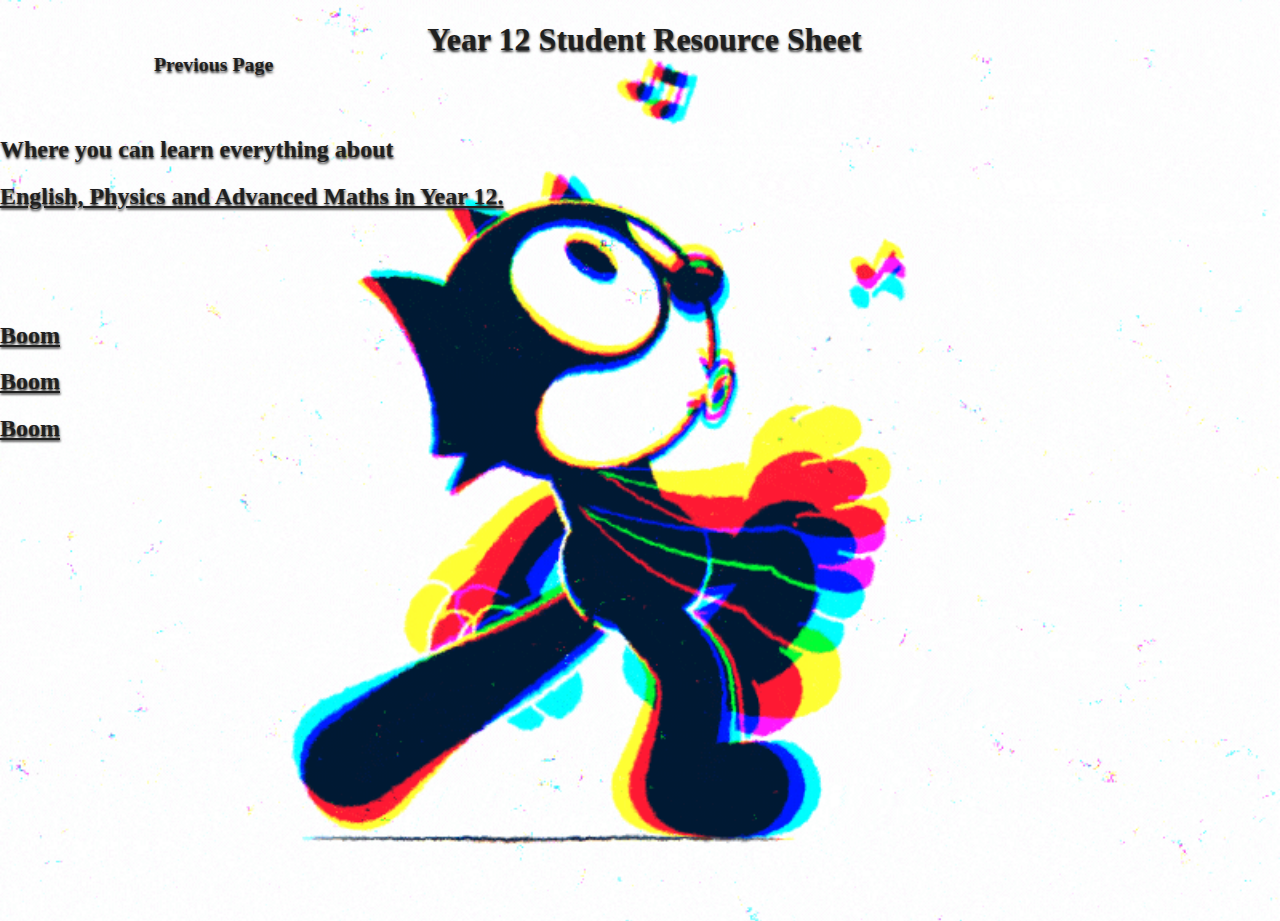
<file: index.html>
<!DOCTYPE html>
<html lang="en">
<head>
    <meta charset="UTF-8">
    <meta name="viewport" content="width=device-width, initial-scale=1.0">
    <title>Year 12 Student Resource Sheet</title>
     <link rel="stylesheet" href="style.css" />
</head>
<body>
  <audio autoplay loop>
    <source src="WhatsApp Audio 2025-06-06 at 5.44.06 PM.mp4" type="audio/wav" />
  </audio>
        <div class="navbar">
        <a href="home_page_test.html"><h3>Previous Page</h3></a>
    </div>
    <head><h1>Year 12 Student Resource Sheet</h1></head>
    <br><br>
    <h2>Where you can learn everything about</h2>
    <h2><u>English, Physics and Advanced Maths in Year 12.</u></h2>
    <br><br><br><br>
    <a href="https://www.youtube.com/watch?v=jEexefuB62c"><h2><u><b>Boom</b></u></h2></a>
    <a href="https://www.youtube.com/watch?v=WEEM2Qc9sUg"><h2><u><b>Boom</b></u></h2></a>
    <a href="https://www.youtube.com/watch?v=dQw4w9WgXcQ"><h2><u><b>Boom</b></u></h2></a>
    
</body>
</html>
</file>
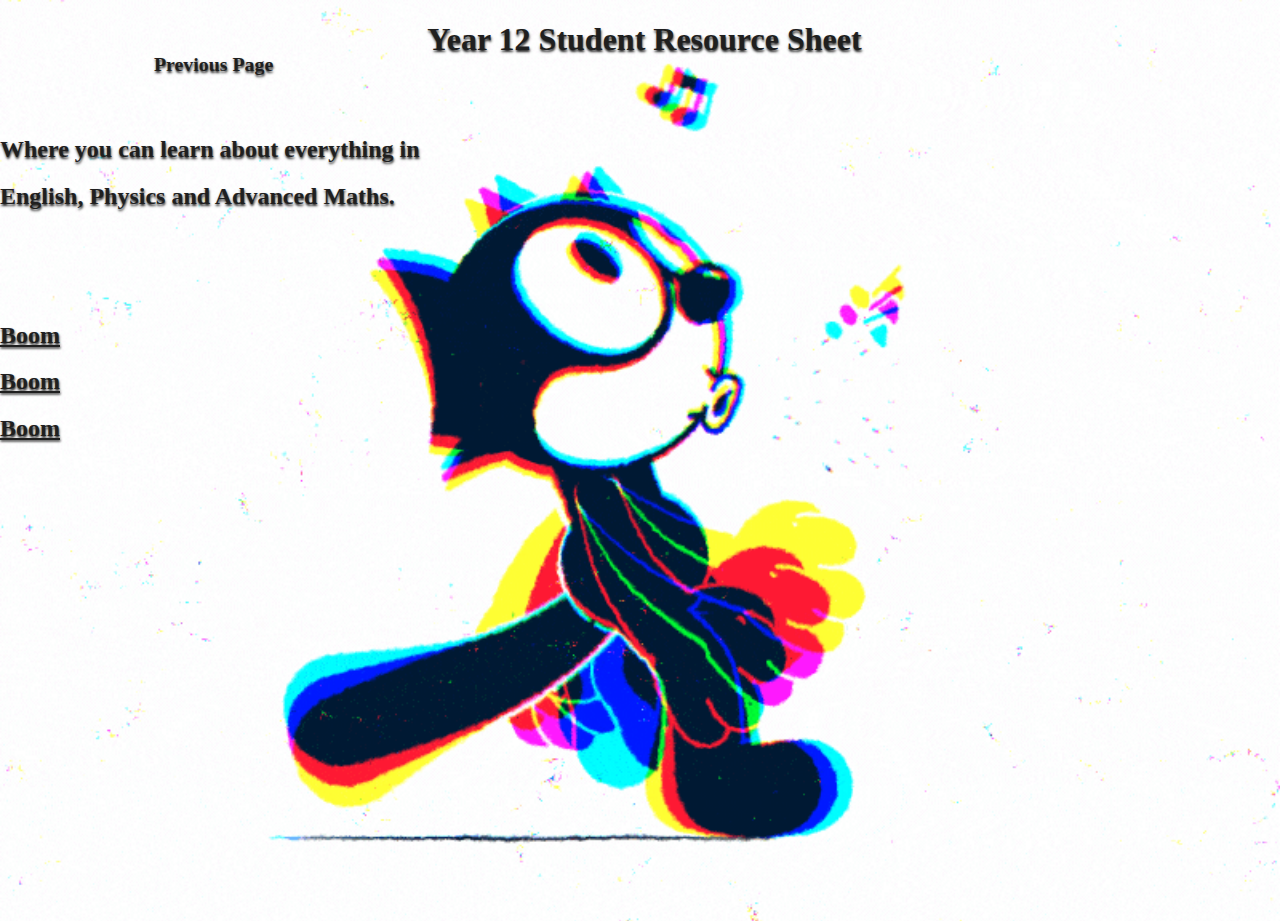
<file: home_page.html>
<!DOCTYPE html>
<html lang="en">
<head>
    <meta charset="UTF-8">
    <meta name="viewport" content="width=device-width, initial-scale=1.0">
    <title>Year 12 Student Resource Sheet</title>
     <link rel="stylesheet" href="style.css" />
</head>
<body>
  <audio autoplay loop>
    <source src="WhatsApp Audio 2025-06-06 at 5.44.06 PM.mp4" type="audio/wav" />
  </audio>
        <div class="navbar">
        <a href="home_page_test.html"><h3>Previous Page</h3></a>
    </div>
    <head><h1>Year 12 Student Resource Sheet</h1></head>
    <br><br>
    <h2>Where you can learn about everything in</h2>
    <h2>English, Physics and Advanced Maths.</h2>
    <br><br><br><br>
    <a href="https://www.youtube.com/watch?v=jEexefuB62c"><h2><u><b>Boom</b></u></h2></a>
    <a href="https://www.youtube.com/watch?v=WEEM2Qc9sUg"><h2><u><b>Boom</b></u></h2></a>
    <a href="https://www.youtube.com/watch?v=dQw4w9WgXcQ"><h2><u><b>Boom</b></u></h2></a>
    
</body>
</html>
</file>
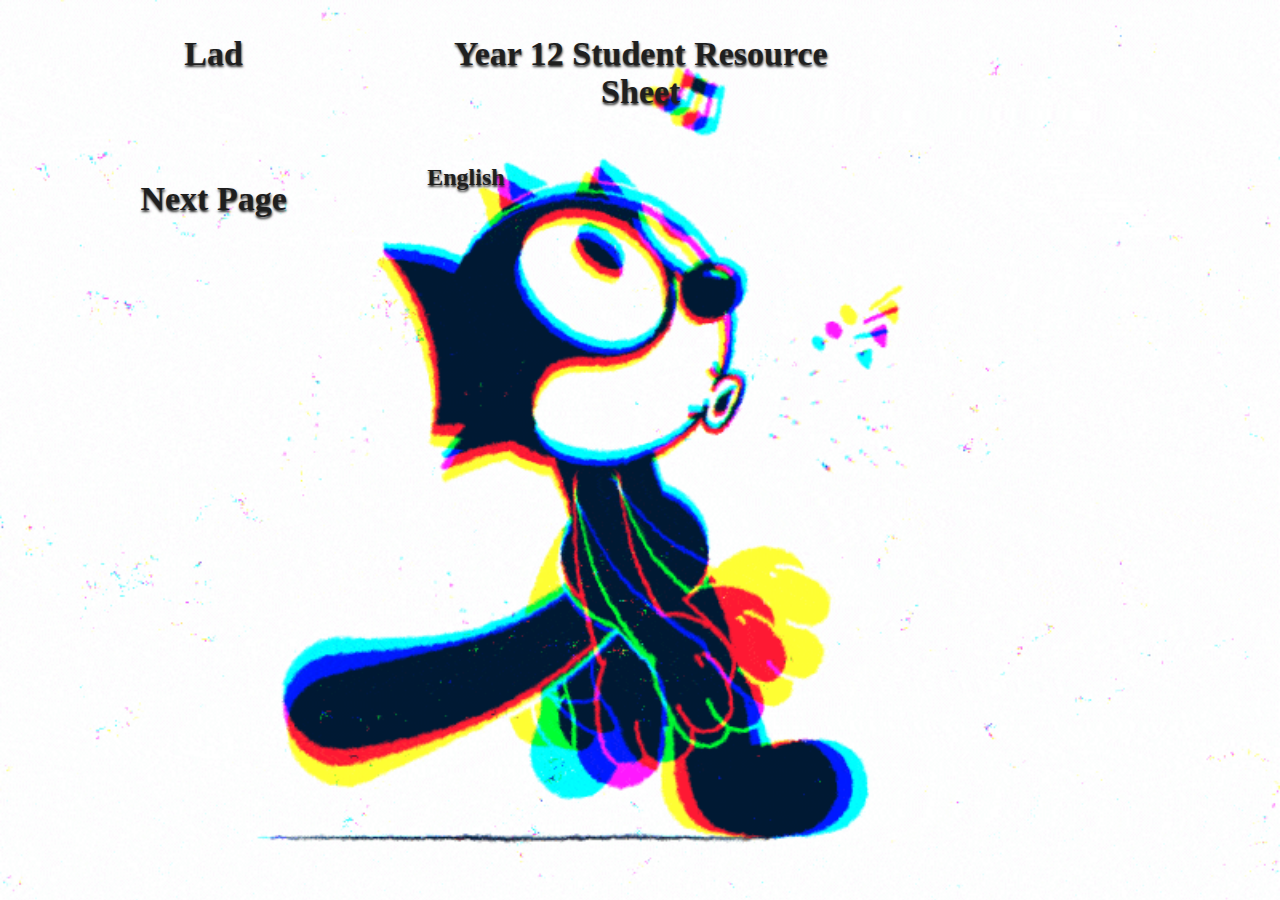
<file: home_page_test.html>
<!DOCTYPE html>
<html lang="en">
<head>
     <meta charset="UTF-8">
     <meta name="viewport" content="width=device-width, initial-scale=1.0">
     <title>Document</title>
     <link rel="stylesheet" href="style.css" />
</head>
<body>
    <source src="WhatsApp Audio 2025-06-06 at 5.44.06 PM.mp4" type="audio/wav" />
<div class="navbar">
    <a href="index.html"><h1>Lad</h1></a>
    <a href="index.html"><head><h1>Year 12 Student Resource Sheet</h1></head></a>
    <a href="index.html"><h1>Next Page</h1></a>
</div>
<br><br><br><br><br><br><br><br>
   <h2><b>English</b></h2>
</body>
</html>
</file>
<file: style.css>
body {
    background-color: #1f1f1f;
  }
  body{
    background-image: url("Interesting\ glitchy.gif");
    background-size: cover;
    
    
    
    height: 100vh;
    padding:0;
    margin:0;
}

  .navbar a {
    float: left;
    padding: 12px;
    color: #1f1f1f;
    text-decoration: none;
    font-size: 17px;
    width: 31.5%; /* Four equal-width links. If you have two links, use 50%, and 33.33% for three links, etc.. */
    text-align: center; /* If you want the text to be centered */
  }

  h2 {
  text-shadow: 0.5px 1.5px 2.5px #1f1f1f; /* Adds a shadow effect */
  color: #1f1f1f
}

  h1 {
  text-shadow: 0.5px 1.5px 2.5px #1f1f1f; /* Adds a shadow effect */
  color: #1f1f1f
}

  h3 {
  text-shadow: 0.5px 1.5px 2.5px #1f1f1f; /* Adds a shadow effect */
  color: #1f1f1f
}

div {
  background-color: #1f1f1f;
  color: #f1f1f1;
}

head  {
  top: 0;
}
</file>
